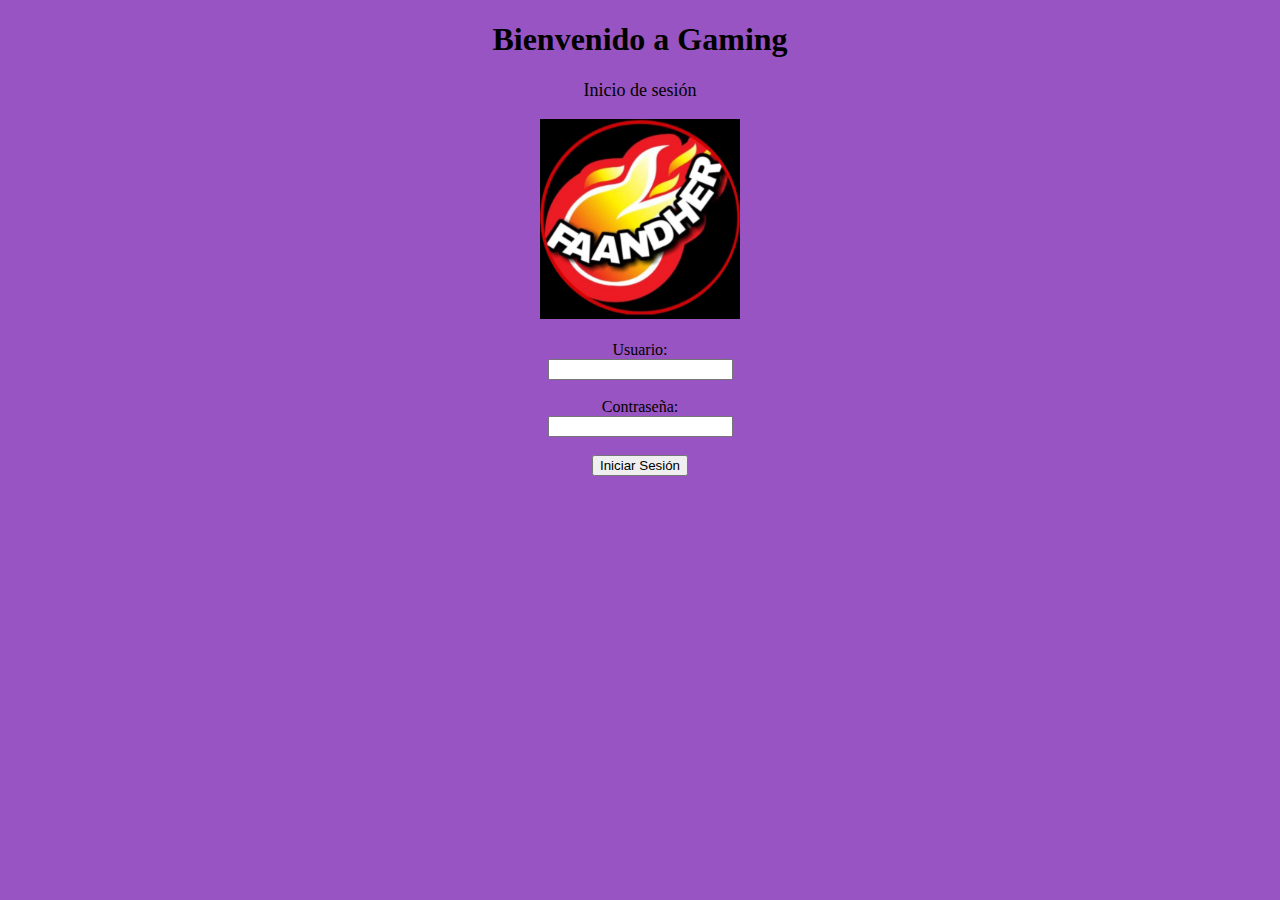
<file: index.html>
<!DOCTYPE html>
<html lang="es">
<head>
    <meta charset="UTF-8">
    <meta name="viewport" content="width=device-width, initial-scale=1.0">
    <title>Gaming</title>
    <link rel="stylesheet" href="estilos.css">
</head>
<body>
    <center><h1>Bienvenido a Gaming</h1>
    <p>Inicio de sesión</p>
    <img src="logo.jpg" alt="Gaming Logo" width="200" height="200"><br><br>
    <form action="Pantalla_principal.html" method="post">
        <label for="username">Usuario:</label><br>
        <input type="text" id="username" name="username" required><br><br>
        <label for="password">Contraseña:</label><br>
        <input type="password" id="password" name="password" required><br><br>
        <input type="submit" value="Iniciar Sesión">
    </form>
    </center>
</body>
</html>
</file>
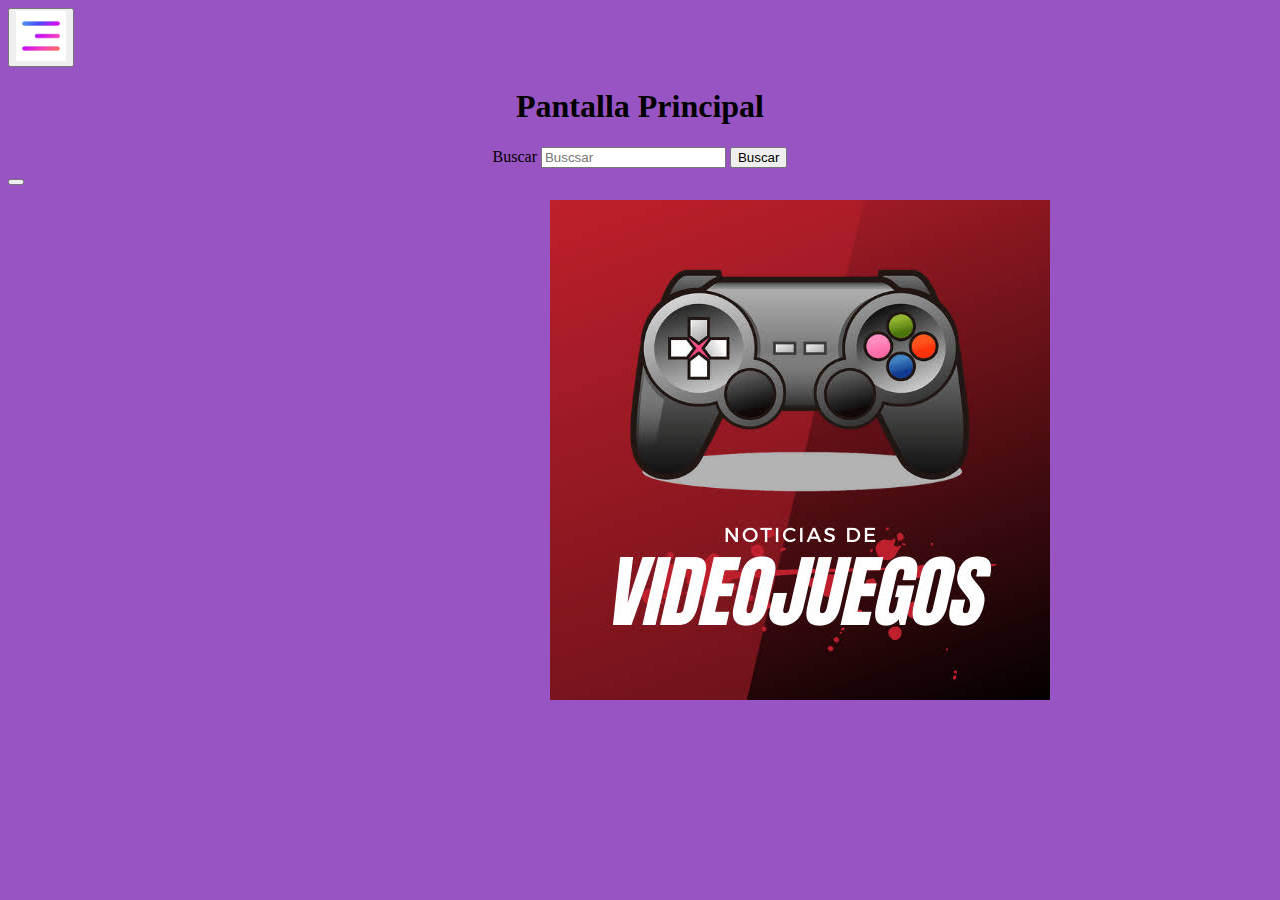
<file: Index.html>
<!DOCTYPE html>
<html lang="es">
<head>
    <meta charset="UTF-8">
    <meta name="viewport" content="width=device-width, initial-scale=1.0">
    <title>Pantalla Principal</title>
    <link rel="stylesheet" href="estilos.css">
</head>
<body>

    <button><img src="barra_opciones.jpg" onclick="location.href='opciones.html'" alt="opciones" width="50" height="50"></button>
    <center><h1>Pantalla Principal</h1>

    <form action="index.html">
        <label for="q">Buscar</label>
        <input type="text" name="motor_busqueda" placeholder="Buscsar">
        <input type="submit" value="Buscar">
    </form>
    </center>
    <button><img src="chat.jpg" onclick="location.href='chats.html'" alt="chats y grupos"class="imagen"></button>
    <img src="baner.jpg" alt="banner" width="600" height="200" class="imagen2">


</body>
</html>
</file>
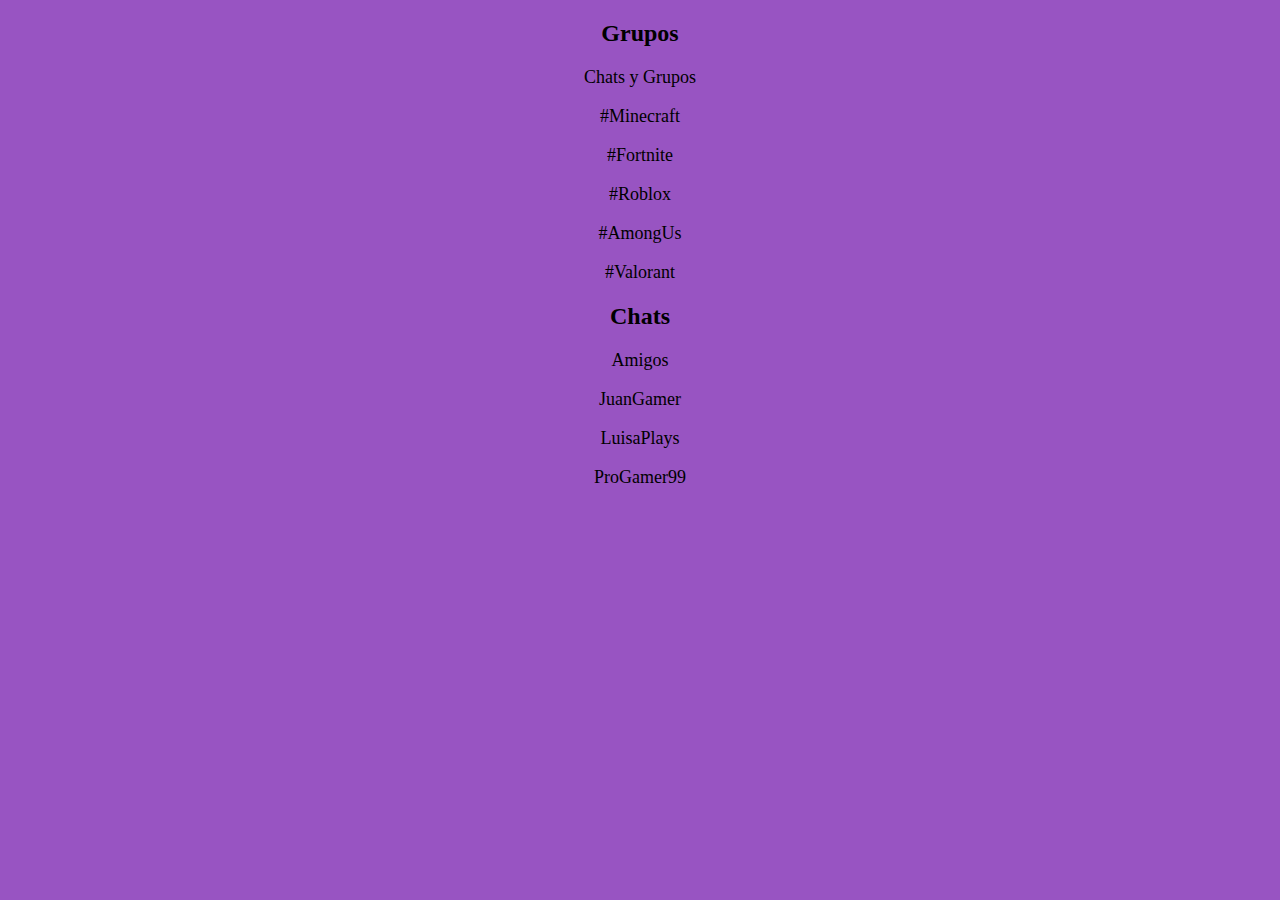
<file: chats.html>
<!DOCTYPE html>
<html lang="es">
<head>
    <meta charset="UTF-8">
    <meta name="viewport" content="width=device-width, initial-scale=1.0">
    <title>Chats y Grupos</title>
    <link rel="stylesheet" href="estilos.css">
</head>
<body><center>
    <h2>Grupos</h2>
    <p>Chats y Grupos</p>
    <p>#Minecraft</p>
    <p>#Fortnite</p>
    <p>#Roblox</p>
    <p>#AmongUs</p>
    <p>#Valorant</p>
    <h2>Chats</h2>
    <p>Amigos</p>
    <p>JuanGamer</p>
    <p>LuisaPlays</p>
    <p>ProGamer99</p>
    </center>
</body>
</html>
</file>
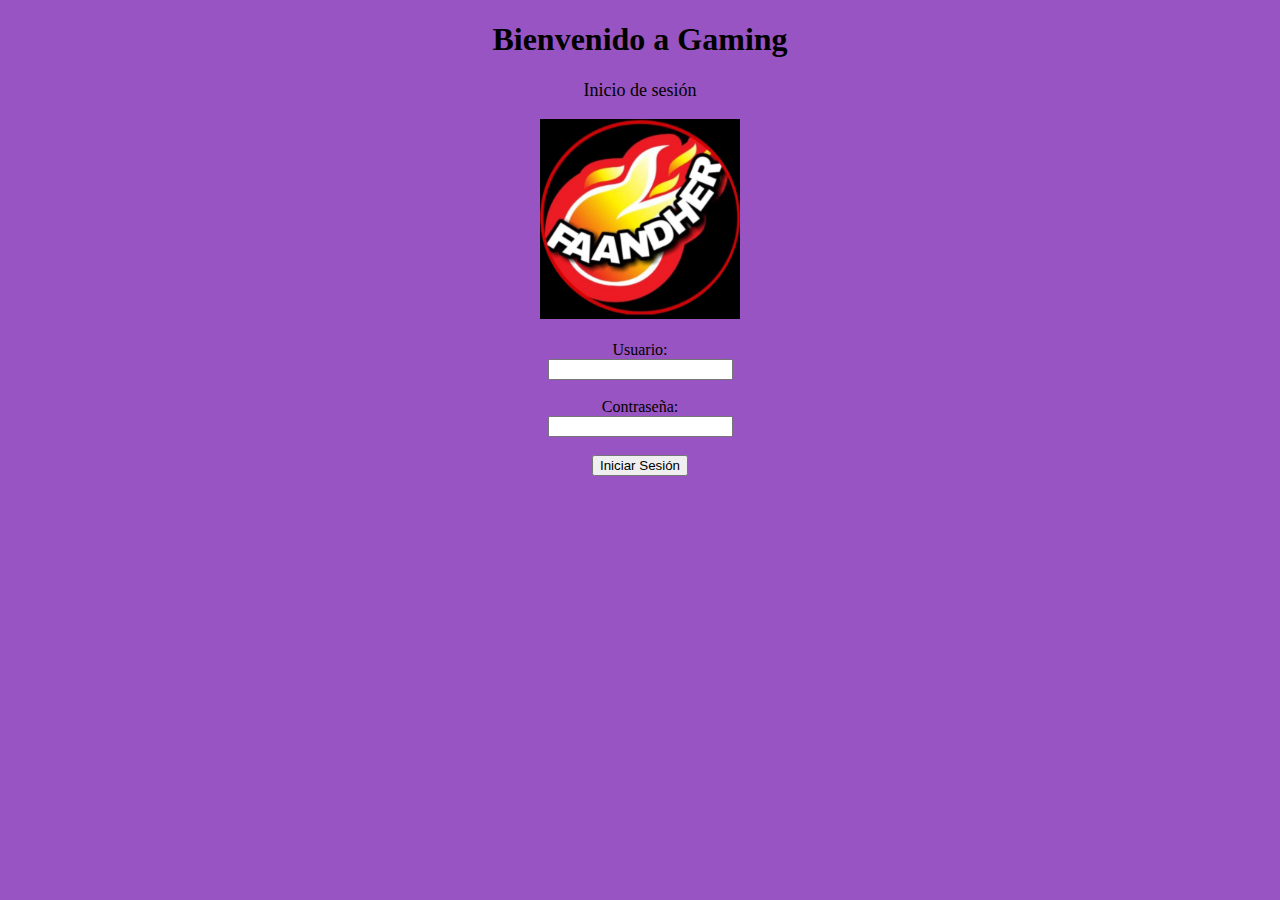
<file: Inicio_secion.html>
<!DOCTYPE html>
<html lang="es">
<head>
    <meta charset="UTF-8">
    <meta name="viewport" content="width=device-width, initial-scale=1.0">
    <title>Gaming</title>
    <link rel="stylesheet" href="estilos.css">
</head>
<body>
    <center><h1>Bienvenido a Gaming</h1>
    <p>Inicio de sesión</p>
    <img src="logo.jpg" alt="Gaming Logo" width="200" height="200"><br><br>
    <form action="Index.html" method="post">
        <label for="username">Usuario:</label><br>
        <input type="text" id="username" name="username" required><br><br>
        <label for="password">Contraseña:</label><br>
        <input type="password" id="password" name="password" required><br><br>
        <input type="submit" value="Iniciar Sesión">
    </form>
    </center>
</body>
</html>
</file>
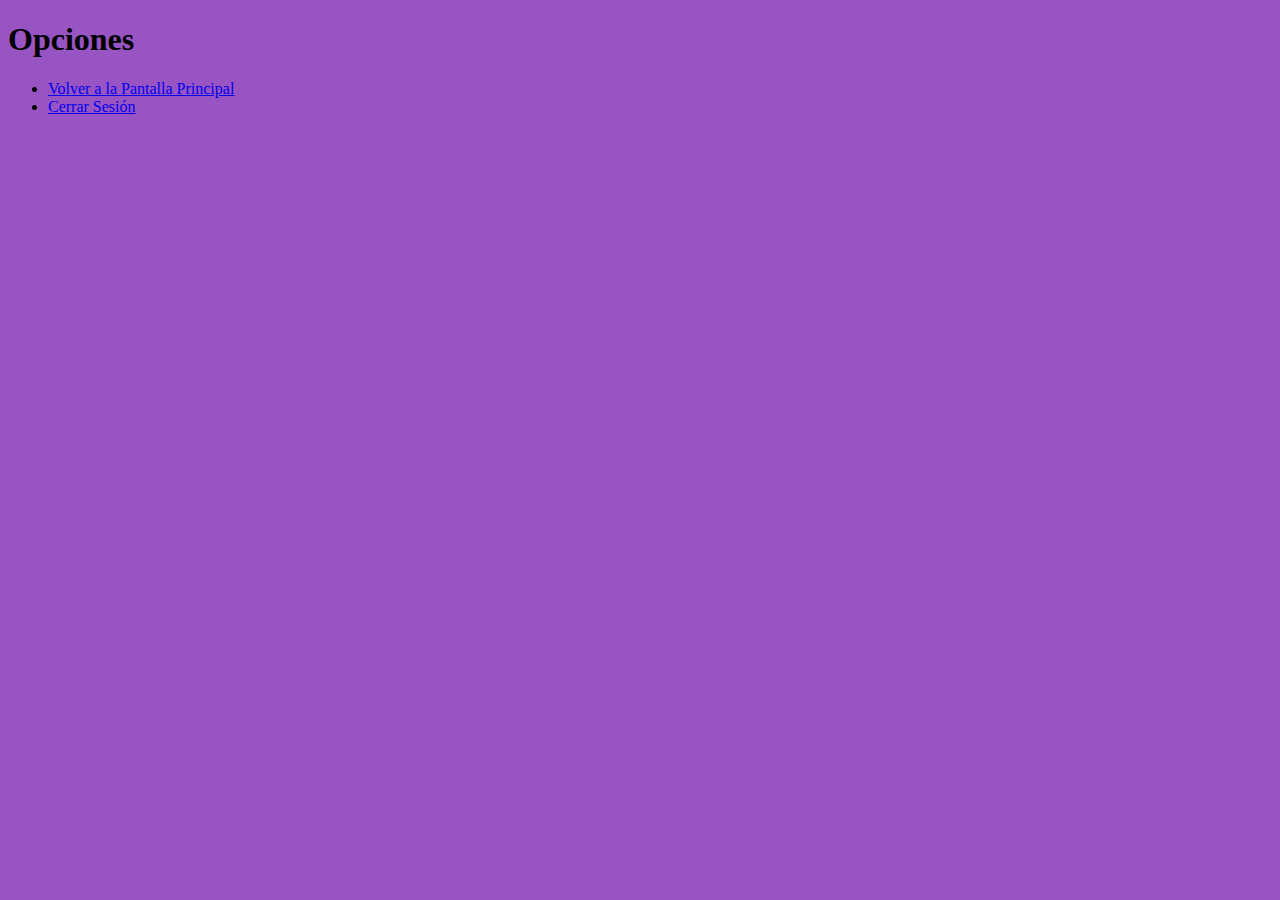
<file: opciones.html>
<!DOCTYPE html>
<html lang="es">
<head>
    <meta charset="UTF-8">
    <meta name="viewport" content="width=device-width, initial-scale=1.0">
    <title>Opciones</title>
    <link rel="stylesheet" href="estilos.css">
</head>
<body>
    <h1>Opciones</h1>
    <ul>
        <li><a href="Inicio_secion.html">Volver a la Pantalla Principal</a></li>
        <li><a href="Index.html">Cerrar Sesión</a></li>
    
</body>
</html>
</file>
<file: estilos.css>
h1 {
    font-family: fantasy;
}
p {
    font-family: fantasy;
    font-size: 18px;
}

body {
    background-color: #9854C2;
}
.imagen{
    position: absolute;
    top: 600px;
    left: 1450px;
    height: 50px;
    width: 50px;
}
.imagen2{
    position: absolute;
    top: 200px;
    left: 550px;
    height: auto;
    width: auto;
}
</file>
